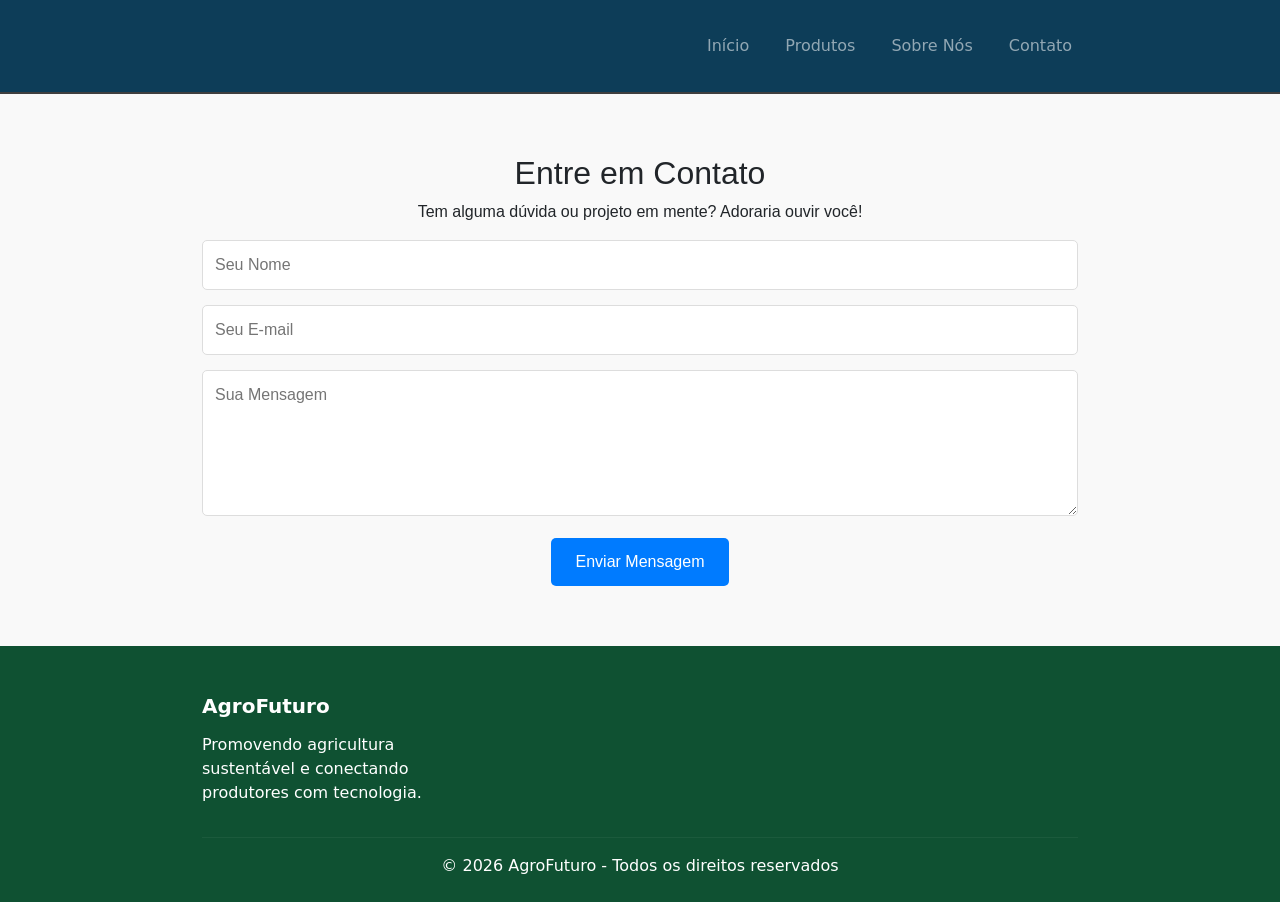
<file: contato.html>
<!doctype html>
<html lang="en">
  <head>
    <meta charset="utf-8">
    <meta name="viewport" content="width=device-width, initial-scale=1">
    <title>Bootstrap demo</title>
    <!-- Bootstrap -->
    <link rel="stylesheet" href="https://cdn.jsdelivr.net/npm/bootstrap@5.3.8/dist/css/bootstrap.min.css">
    <link rel="stylesheet" href="styles.css">
    <link href="https://cdn.jsdelivr.net/npm/bootstrap@5.3.8/dist/css/bootstrap.min.css" rel="stylesheet" integrity="sha384-sRIl4kxILFvY47J16cr9ZwB07vP4J8+LH7qKQnuqkuIAvNWLzeN8tE5YBujZqJLB" crossorigin="anonymous">
  </head>
  <body class="body">

    
    <header class="header">

      <nav class="navbar navbar-expand-lg navbar-dark container">
            
      <button class="navbar-toggler" type="button" data-bs-toggle="collapse" data-bs-target="#menuPrincipal">
      <span class="navbar-toggler-icon"></span>
      </button>
      
      <div class="collapse navbar-collapse" id="menuPrincipal">
      
      <ul class="navbar-nav ms-auto alinhamento-menu>
      
      <li class="nav-item">
      <a class="nav-link menu-item" href="index.html">Início</a>
      </li>
      
      <li class="nav-item">
      <a class="nav-link menu-item" href="#">Produtos</a>
      </li>
      
      <li class="nav-item">
      <a class="nav-link menu-item" href="Sobre.html">Sobre Nós</a>
      </li>

      <li class="nav-item">
        <a class="nav-link menu-item" href="contato.html">Contato</a>
        </li>
      
   
      
      </ul>
      
      </div>
      
      </nav>
    
    </header>



    <section class="contato">
        <div class="container">
          <h2>Entre em Contato</h2>
          <p>Tem alguma dúvida ou projeto em mente? Adoraria ouvir você!</p>
      
      
            <form action="#" method="POST" class="formulario">
              <input type="text" name="nome" placeholder="Seu Nome" required>
              <input type="email" name="email" placeholder="Seu E-mail" required>
              <textarea name="mensagem" rows="5" placeholder="Sua Mensagem" required></textarea>
              <button type="submit">Enviar Mensagem</button>
            </form>
          </div>
        </div>
      </section>

      <style>
        .contato {
  padding: 60px 20px;
  background-color: #f9f9f9;
  font-family: sans-serif;
}

.container {
  max-width: 900px;
  margin: 0 auto;
  text-align: center;
}

.contato-wrapper {
  display: grid;
  grid-template-columns: 1fr 1fr;
  gap: 40px;
  margin-top: 40px;
  text-align: left;
}

.info .item {
  margin-bottom: 20px;
}

.formulario input, .formulario textarea {
  width: 100%;
  padding: 12px;
  margin-bottom: 15px;
  border: 1px solid #ddd;
  border-radius: 5px;
}

.formulario button {
  background-color: #007bff;
  color: white;
  padding: 12px 25px;
  border: none;
  border-radius: 5px;
  cursor: pointer;
  transition: 0.3s;
}

.formulario button:hover {
  background-color: #0056b3;
}

/* Responsividade para celulares */
@media (max-width: 768px) {
  .contato-wrapper {
    grid-template-columns: 1fr;
  }
}
      </style>



<!-- ================= FOOTER ================= -->

<footer class="footer-agro text-white pt-5 pb-4">

<div class="container">

<div class="row">

<div class="col-md-4">

<h5 class="footer-titulo" style="text-align: left">AgroFuturo</h5>

<p style="text-align: left">

Promovendo agricultura sustentável e conectando produtores com tecnologia.

</p>

</div>


<div class="col-md-4">

<h5 class="footer-titulo"></h5>



</div>



</div>

<hr class="footer-divisor">

<div class="text-center">

<p class="mb-0">

© 2026 AgroFuturo - Todos os direitos reservados

</p>

</div>

</div>

</footer>


<!-- ================= JS ================= -->

<script src="https://cdn.jsdelivr.net/npm/bootstrap@5.3.8/dist/js/bootstrap.bundle.min.js"></script>

</body>

</html>
</file>
<file: styles.css>
*{
  margin:0;
  padding:0;
  box-sizing:border-box;
  
}

body{
  background-color: white;
  font-family: 'Segoe UI', Tahoma, Geneva, Verdana, sans-serif;
  padding: 16px 0;
  padding:0;
  margin: 0;

}

img{
  max-width:100%;
  height:auto;
  display:block;
}

.whatsapp-float {
  position: fixed;
  bottom: 20px;
  right: 20px;
  width: 60px;
  height: 60px;
  display: flex;
  align-items: center;
  justify-content: center;
  z-index: 1000;
}


.header{
  background-color: rgb(13, 61, 88);
  color: white;
  padding:18px 0;
  border-bottom:2px solid #3f3f3f;
  transition:0.3s;
}

.header.scrolled{
  background:#000;
  box-shadow:0 4px 15px rgba(0,0,0,0.5);
}

.logo{
  width:170px;
  border-radius:10px;
}

.nome-site{
  font-size:1.4rem;
  color:#000000;
  letter-spacing:1px;
}




.menu-item{
  color: #000;
  margin:0 10px;
  transition:.3s;
  font-weight:500;
  position:relative;
}

.menu-item:hover{
  color:#000000;
}

.menu-item::after{
  content:"";
  position:absolute;
  width:0;
  height:2px;
  background:#28a745;
  left:0;
  bottom:-5px;
  transition:0.3s;
}

.menu-item:hover::after{
  width:100%;
}

.alinhamento-menu .nav-link{
  font-size:16px;
}




.titulo{
  font-size:32px;
  color:#000000;
  font-weight:700;
}

.parag{
  font-size:18px;
  color:#000000;
  text-align:center;
  max-width:700px;
  margin:auto;
}




#carouselAVB img{
  height:430px;
  object-fit:cover;
  border-radius:8px;
}

.carousel-indicators button{
  width:10px;
  height:10px;
  border-radius:50%;
}




.box{
  background:rgba(255,255,255,0.07);
  border-radius:14px;
  padding:20px;
  transition:0.3s;
  border:1px solid rgba(255,255,255,0.12);
}

.box:hover{
  background:rgba(255,255,255,0.14);
  transform:scale(1.05);
}




.duvida-section{
  background:#0b5d4b;
  padding:25px 0;
}

.titulo-duvida{
  font-size:32px;
  font-weight:600;
}

.btn-acessar{
  background:#ffffff;
  padding:14px 35px;
  border-radius:30px;
  font-weight:600;
  text-decoration:none;
  transition:0.3s;
}

.btn-acessar:hover{
  background:#e9e9e9;
  transform:scale(1.05);
}

.agricultor-img{
  max-height:420px;
}




.suporte-agro{
  background:linear-gradient(135deg,#e8f5e9,#c8e6c9);
  padding:90px 0;
}

.titulo-agro{
  font-size:40px;
  font-weight:700;
  color:#1b5e20;
}

.texto-agro{
  font-size:18px;
  color:#2e7d32;
}

.btn-agro{
  background:#1b5e20;
  color:white;
  padding:12px 35px;
  border-radius:25px;
  font-weight:500;
  text-decoration:none;
  transition:0.3s;
}

.btn-agro:hover{
  background:#2e7d32;
  transform:scale(1.05);
}

.imagem-agro{
  max-height:420px;
}




.footer-agro{
  background:#0f5132;
}

.footer-titulo{
  font-weight:600;
  margin-bottom:15px;
}

.footer-links{
  list-style:none;
  padding:0;
}

.footer-links li{
  margin-bottom:8px;
}

.footer-links a{
  color:#d1d1d1;
  text-decoration:none;
  transition:0.3s;
}

.footer-links a:hover{
  color:white;
  padding-left:5px;
}

.footer-redes a{
  font-size:22px;
  margin-right:12px;
  text-decoration:none;
  transition:0.3s;
}

.footer-redes a:hover{
  transform:scale(1.2);
}

.footer-divisor{
  border-color:rgba(255,255,255,0.2);
}




.btn-top{
  position:fixed;
  bottom:30px;
  right:30px;
  background:#28a745;
  color:white;
  border:none;
  padding:12px 16px;
  border-radius:50%;
  font-size:18px;
  display:none;
  cursor:pointer;
  transition:0.3s;
}

.btn-top:hover{
  background:#1e7e34;
}




.body {
  background-color: #c0a2a2;;
}

.col {
  display: flex;
  display: grid;
  font-size: larger;
  text-align: fixed;
  text-emphasis-color: red;
}


.container-grid {
  display: grid;
  /* Define 1 coluna que ocupa todo o espaço disponível */
  grid-template-columns: 1fr;
  /* Opcional: Define espaçamento entre os itens */
  gap: 10px;
}

.produtos {
  color: red;
  background-color: white;
}

.item {
  color: blue;
  background-color: white;
}
.info {
  color: green;
  background-color: white;
}

.card-group {
  display: grid ;
  text-align: center;
  height: 100px;
}

.card {
  align-items: center;
  height: 10px;
}
.imagem {
  height: 280px;
}






@media (max-width:768px){

  .titulo-agro{
    font-size:28px;
  }

  .titulo-duvida{
    font-size:24px;
  }

  #carouselAVB img{
    height:250px;
  }

}
</file>
